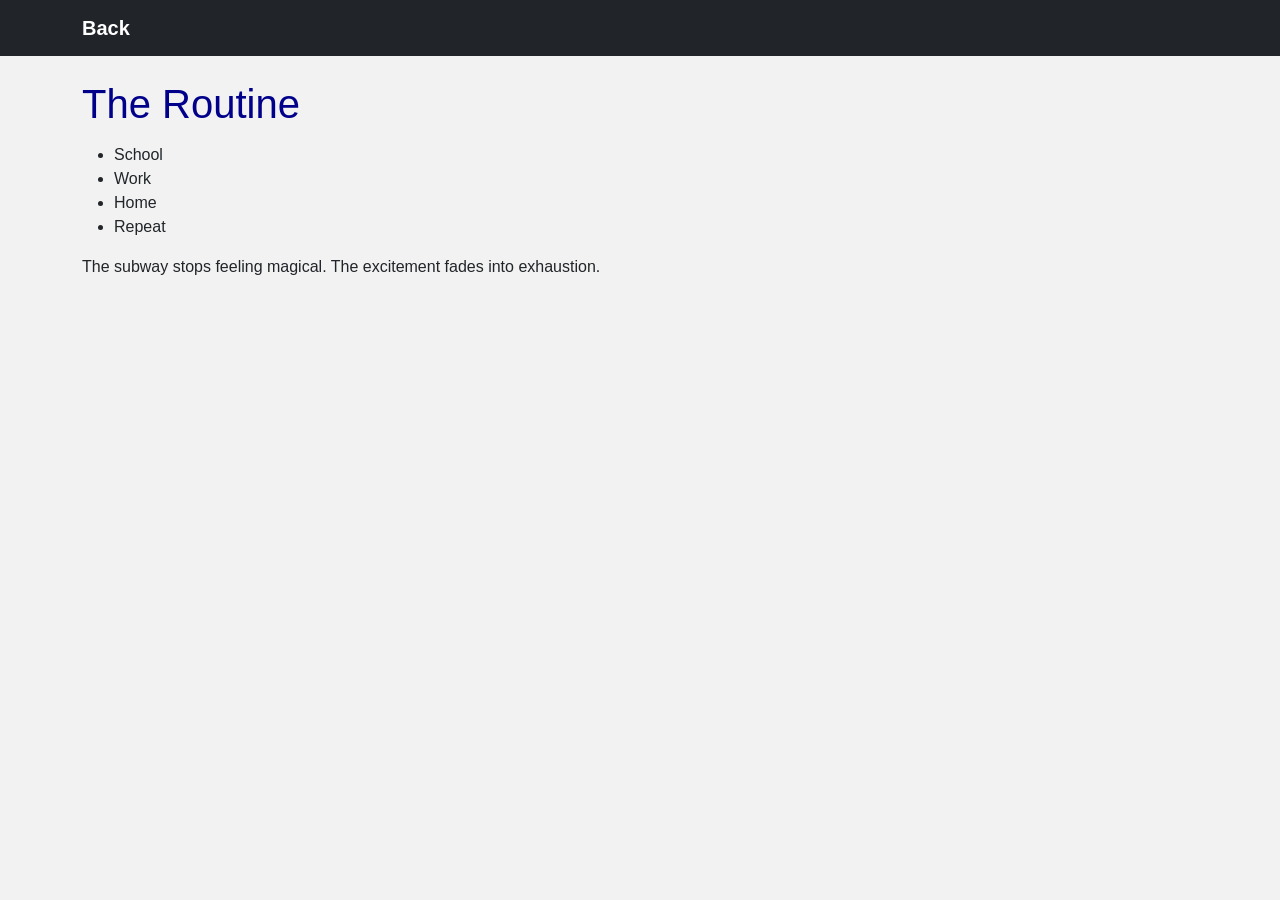
<file: homepage/routine.html>
<!DOCTYPE html>
<html lang="en">
<head>
    <meta charset="UTF-8">
    <meta name="viewport" content="width=device-width, initial-scale=1">
    <link href="https://cdn.jsdelivr.net/npm/bootstrap@5.2.3/dist/css/bootstrap.min.css" rel="stylesheet">
    <link href="styles.css" rel="stylesheet">
    <title>The Routine</title>
</head>

<body>

<nav class="navbar navbar-dark bg-dark">
    <div class="container">
        <a class="navbar-brand" href="index.html">Back</a>
    </div>
</nav>

<div class="container mt-4">

    <h1>The Routine</h1>

    <ul>
        <li>School</li>
        <li>Work</li>
        <li>Home</li>
        <li>Repeat</li>
    </ul>

    <p>
        The subway stops feeling magical.
        The excitement fades into exhaustion.
    </p>

</div>

</body>
</html>
</file>
<file: homepage/styles.css>
body {
    font-family: Arial, sans-serif;
    background-color: #f2f2f2;
}


h1 {
    color: darkblue;
    margin-bottom: 15px;
}


.intro {
    font-style: italic;
    font-size: 18px;
}


hr {
    margin-top: 30px;
    margin-bottom: 30px;
}


.navbar-brand {
    font-weight: bold;
}
</file>
